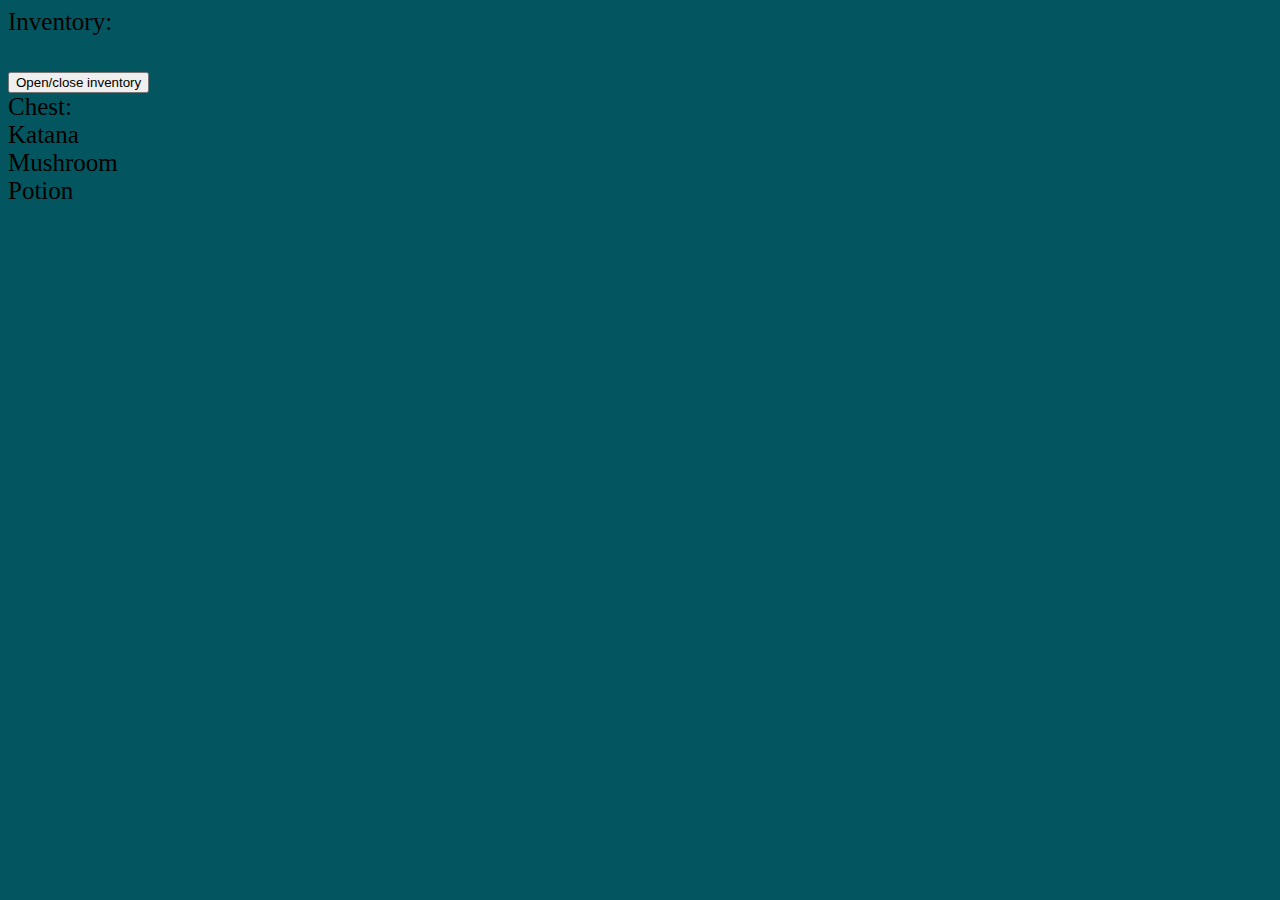
<file: Inventory_Org/index.html>
<!DOCTYPE html>

<html>
    <head>
        <meta charset="utf-8">
        <meta http-equiv="X-UA-Compatible" content="IE=edge">
        <title></title>
        <meta name="description" content="">
        <meta name="viewport" content="width=device-width, initial-scale=1">
        <link rel="stylesheet" href="styles.css">
    </head>
    <body>
        <div id="app"></div>

        
        <script src="model.js"></script>
        <script src="controller.js"></script>
        <script src="view.js"></script>

    </body>
</html>
</file>
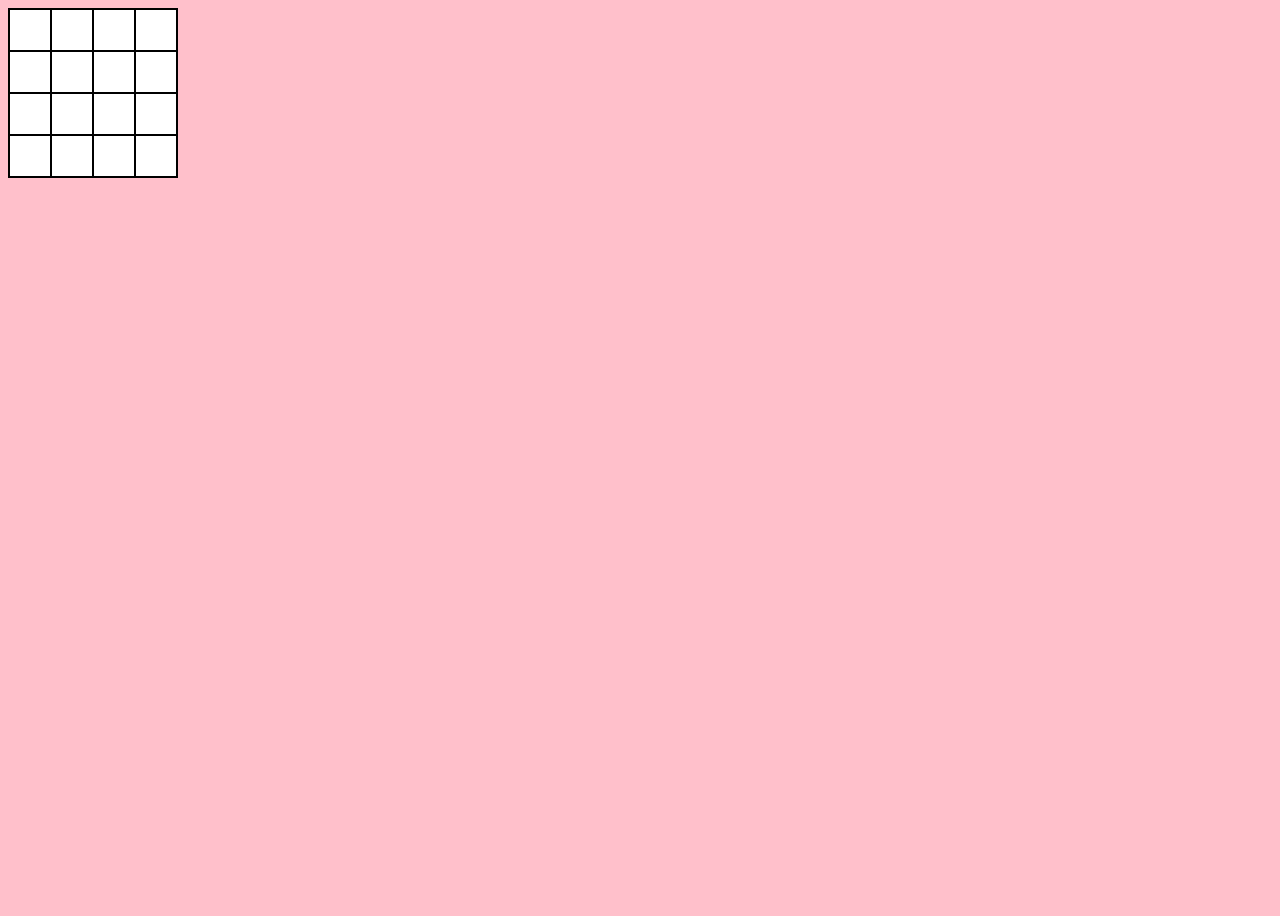
<file: Labyrint/index.html>
<!DOCTYPE html>

<html>
    <head>
        <meta charset="utf-8">
        <meta http-equiv="X-UA-Compatible" content="IE=edge">
        <title>Labyrint</title>
        <meta name="description" content="">
        <meta name="viewport" content="width=device-width, initial-scale=1">
        <link rel="stylesheet" href="styles.css">
    </head>

    <body>
        <div id="app">
            <table id="tableId"></table>
        </div>
        
        <script src="model.js" async defer></script>
        <script src="view.js" async defer></script>
        <script src="controller.js" async defer></script>


    </body>
</html>
</file>
<file: Inventory_Org/styles.css>
body {
    background-color: rgb(3, 86, 95);
}


.item_img {
    height: 250px;
    width: 300px;
}


#inventoryDiv {
    font-size: 25px;
}


#chestDiv {
    font-size: 25px;
}

.item {
    user-select: none;
}

.item:hover{
    color: aliceblue;
}

.item:active{
    color: rgb(81, 200, 87);
}
</file>
<file: Labyrint/styles.css>
body {
    background-color: pink;
}

#app {
    height: 100vh;
}

table {
    /* enklere å visualisere hvordan det ser ut uten å ha border 0 */
    border-spacing: 0; 
}

tr {
    
}

td {
    background-color: white;
    padding: 0;
    
    height: 2px;
    width: 2px;
}

td.room {
    width: 40px;
    height: 40px;
}

td.wall {
    background-color: black;
}

td.noWall {
    background-color: white;
}

td.small {
    width: 10px;
}

td.wide {
    width: 40px;
}

td.high {
    height: 40px;
}

td.low {
    height: 10px;
}
</file>
